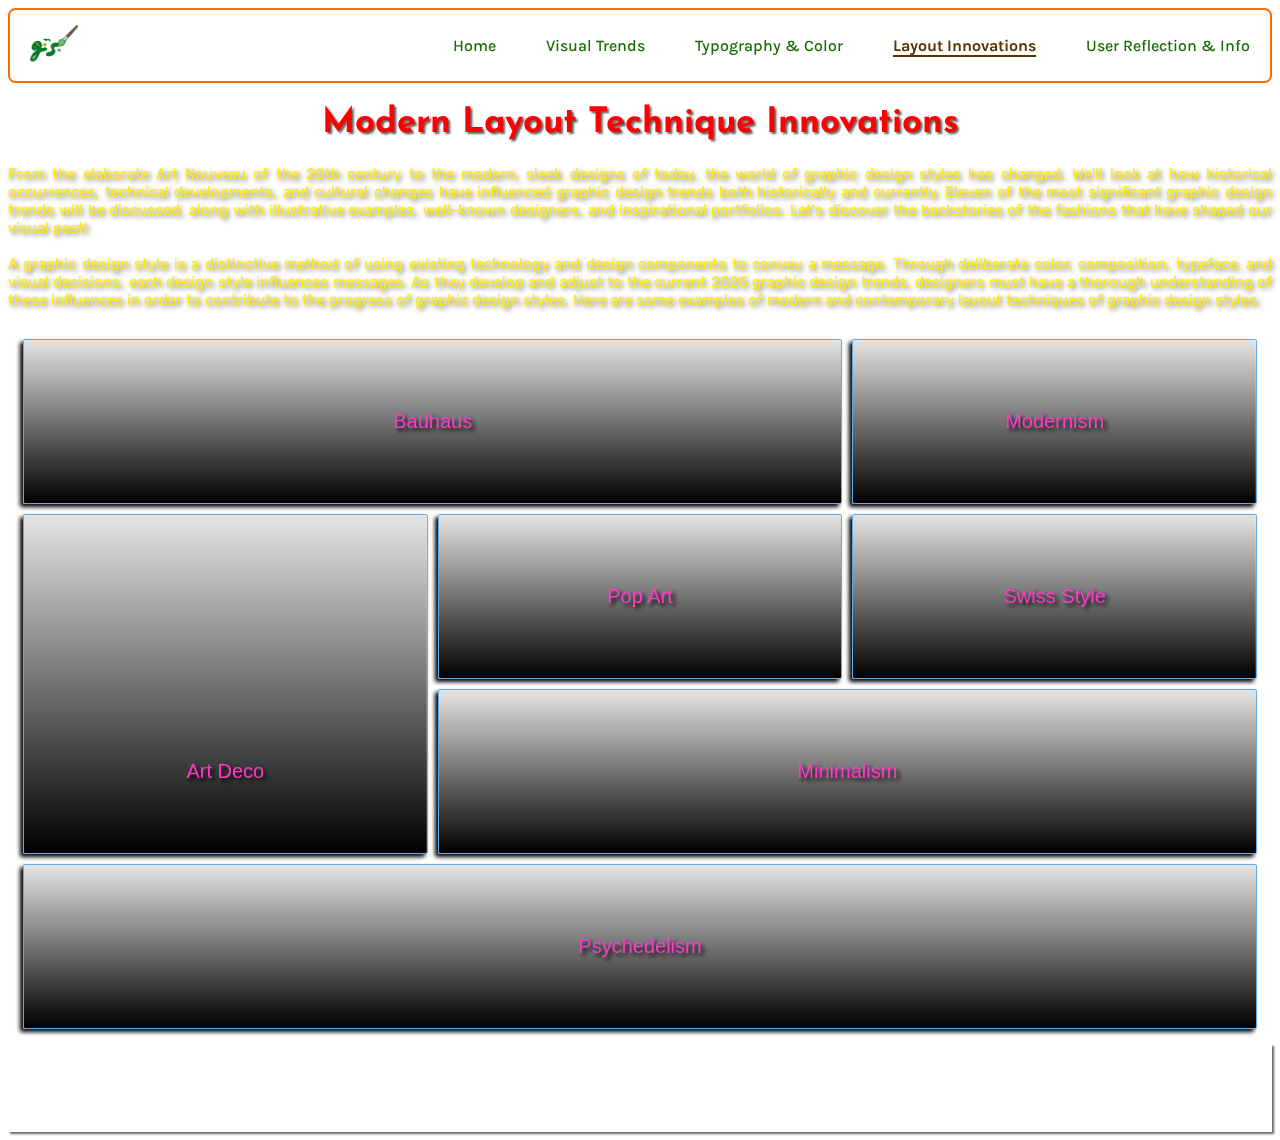
<file: gallery.html>
<!DOCTYPE html>
<html>
    <head>
        <meta charset="UTF-8">
        <meta name="viewport" content="width=device-width, initial-scale=1.0">
        <title>Pop Art and Pop Culture</title>
        <div class="popbackground"></div>
        <link href="https://fonts.googleapis.com/css2?family=Domine:wght@400..700&family=Josefin+Sans:ital,wght@0,100..700;1,100..700&family=Karla:ital,wght@0,200..800;1,200..800&family=Quicksand:wght@300..700&family=Rubik:ital,wght@0,300..900;1,300..900&display=swap" rel="stylesheet">
        <link href="https://fonts.googleapis.com/css2?family=Manrope:wght@200..800&display=swap" rel="stylesheet">
        <link rel="stylesheet" href="popartwebpage.css">
    </head>
    <body>
        <nav class="navbar">
            <div class="logo">
                <img src="images/greatsweetlogo.png"
                style="width: 0.5in; height: auto">
            </div>
            <ul class="nav-links">
                <li><a href="index.html">Home</a></li>
                <li><a href="about.html">Visual Trends</a></li>
                <li><a href="portfolio.html">Typography & Color</a></li>
                <li><a href="gallery.html" class="active">Layout Innovations</a></li>
                <li><a href="contact.html">User Reflection & Info</a></li>
            </ul>
        </nav>
        
        <header>
            <section>
                <h1 class="inanimatedtitle">Modern Layout Technique Innovations</h1>
                <p class="articletext">
                    From the elaborate Art Nouveau of the 20th century to the modern, sleek designs of today, the world of graphic design styles has changed.
                    We'll look at how historical occurrences, technical developments, and cultural changes have influenced graphic design trends both historically and currently.
                    Eleven of the most significant graphic design trends will be discussed, along with illustrative examples, well-known designers, and inspirational portfolios.
                    Let's discover the backstories of the fashions that have shaped our visual past!
                    <br><br>
                    A graphic design style is a distinctive method of using existing technology and design components to convey a message. Through deliberate color, composition, typeface, and visual decisions, each design style influences messages.
                    As they develop and adjust to the current 2025 graphic design trends, designers must have a thorough understanding of these influences in order to contribute to the progress of graphic design styles. Here are some examples of modern and contemporary layout techniques of graphic design styles.
                </p>
            </section>
        </header>

        <main>
            <div class="layoutinnovlist">
                <div class="layoutinnov" id="Bauhaus">
                    <p>Bauhaus</p>
                </div>
                <div class="layoutinnov" id="Modernism">
                    <p>Modernism</p>
                </div>
                <div class="layoutinnov" id="ArtDeco">
                    <p>Art Deco</p>
                </div>
                <div class="layoutinnov" id="PopArtDesign">
                    <p>Pop Art</p>
                </div>
                <div class="layoutinnov" id="SwissStyle">
                    <p>Swiss Style</p>
                </div>
                <div class="layoutinnov" id="Minimalism">
                    <p>Minimalism</p>
                </div>
                <div class="layoutinnov" id="Psychedelism">
                    <p>Psychedelism</p>
                </div>
            </div>


        </main>

        <footer>
            <section>
                <div class="citationlist">
                    <div class="citation" id="referenceheader">
                        References
                    </div>
                    <div class="citation">
                        Bicaku, E. (2024, May 16). <i>Graphic Design Styles: A Visual Guide From Modern to Contemporary.</i>
                        https://piktochart.com/tips/futuristic-color-palette
                    </div>
                </div>
            </section>
        </footer>

    </body>
</html>
</file>
<file: popartwebpage.css>
.popbackground {
  position: fixed;
  top: 0; left: 0;
  width: 100%; height: 100%;
  background: url(https://i.pinimg.com/736x/56/03/aa/5603aa8c3dbe768248f5019c2709e85c.jpg);
  filter: brightness(0.625);
  background-position: center;
  background-size: cover;
  background-repeat: no-repeat;
  z-index: -1;
}

* {
    margin: 5;
    padding: 0;
    box-sizing: border-box;
}

.navbar {
  display: flex;
  justify-content: space-between;
  align-items: center;
  border: 2px solid #ff6a00;
  border-radius: 7.5px;
  background: url(https://media.istockphoto.com/id/941893050/photo/colorful-oil-painting-on-canvas-texture.jpg?s=612x612&w=0&k=20&c=d9dX3jxTigx7PsmMuNnIMwnok-mT23kjjKAiapLAljk=);
  background-size: cover;
  padding: 10px 20px;
  position: sticky;
  top: 0;
  z-index: 1000;
}

.nav-links {
  list-style: none;
  display: flex;
  gap: 50px;
}

.nav-links a {
  text-decoration: none;
  color: #176a00;
  font-family: 'Karla', serif;
  font-weight: 500;
  transition: color 0.3s ease;
}

.nav-links a:hover {
  color: #176a00;
  text-shadow: 0 0 15px #176a00;
  transform: translateY(-2px);
  transition: color 0.3 ease;
}

.nav-links a.active {
  color: #5d3000;         
  font-weight: bold;
  border-bottom: 2px solid #5d3000;
}

.animatedtitle {
      font-size: 50px;
      font-weight: bold;
      animation: bounce 1.5s infinite ease-in-out;
      color: rgb(55, 0, 255);
      text-shadow: 0 0 5px rgb(192, 174, 255), 0 0 10px rgb(192, 174, 255), 0 0 20px rgb(192, 174, 255), 0 0 40px rgb(192, 174, 255);
      text-align: center;
      font-family: 'Quicksand', italic, serif;
      font-style: italic;
}

.animatedtitle2 {
      font-size: 45px;
      font-weight: bold;
      color: rgb(22, 220, 0);
      text-shadow: 0 0 5px rgb(224, 255, 240), 0 0 10px rgb(224, 255, 240), 0 0 20px rgb(224, 255, 240), 0 0 40px rgb(224, 255, 240);
      text-align: center;
      font-family: 'VT323', italic, serif;
      font-style: italic;
}

.animatedtitle2 span {
      display: inline-block;
      animation: wave 1.6s ease-in-out infinite;
}

.animatedtitle2 span:nth-child(1) { animation-delay: 0s; }
.animatedtitle2 span:nth-child(2) { animation-delay: 0.1s; }
.animatedtitle2 span:nth-child(3) { animation-delay: 0.2s; }
.animatedtitle2 span:nth-child(4) { animation-delay: 0.3s; }
.animatedtitle2 span:nth-child(5) { animation-delay: 0.4s; }
.animatedtitle2 span:nth-child(6) { animation-delay: 0.5s; }
.animatedtitle2 span:nth-child(7) { animation-delay: 0.6s; }
.animatedtitle2 span:nth-child(8) { animation-delay: 0.7s; }
.animatedtitle2 span:nth-child(9) { animation-delay: 0.8s; }

.inanimatedtitle {
      color: #ff0000;
      text-shadow: 2px 2px 2px rgba(0, 0, 0, 0.6);
      font-size: 35px;
      font-weight: bold;
      text-align: center;
      font-family: 'Josefin Sans', sans-serif;
}

.articletext {
  text-align: justify;
  justify-content: center;
  align-items: center;
  color: #ffea00;
  font-family: 'Rubik', sans-serif;
  font-size: 15px;
  text-shadow: 2px 2px 5px rgba(0, 0, 0, 0.6);
}

.homeheaderpic-container {
  background: none;
  display: flex;
  justify-content: center;
  align-items: center;
  padding: 0px;
}

.homeheaderpic-container>div img {
  width: 550px;
  height: auto;
  padding: 1px;
}

.citationlist {
  background: url(https://static01.nyt.com/images/2021/02/12/t-magazine/12tmag-abstract-slide-HY3F/12tmag-abstract-slide-HY3F-articleLarge.jpg?quality=75&auto=webp&disable=upscale);
  background-position: top;
  background-size: cover;
  background-repeat: no-repeat;
  display: block;
  justify-content: space-between;
  align-items: center;
  box-shadow: 2px 2px 2px rgba(0, 0, 0, 0.6);
}

#referenceheader {
  font-size: 30px;
  font-family: 'Domine', serif;
}

.citationlist>div {
  font-size: 12.5px;
  color: #ffffff;
  padding: 10px 10px;
  text-align: left;
  font-family: 'Karla', sans-serif;
}

.designtrendlist {
  background: linear-gradient(to bottom, rgba(0,0,0,0.2), rgba(0,0,0,1)), url(https://img.freepik.com/free-vector/gradient-cyber-futuristic-background_23-2149117429.jpg?semt=ais_hybrid&w=740&q=80);
  background-position: center;
  background-size: cover;
  background-repeat: no-repeat;
  display: flex;
  justify-content: center;
  align-items: stretch;
  box-shadow: 2px 2px 2px rgba(0, 0, 0, 0.6);
}

.designtrendlist>div {
  font-family:'Nunito', sans-serif;
  margin: 10px auto;
  background: linear-gradient(to bottom, rgba(0,0,0,0.00001), rgba(0,0,0,0.75)), url(https://www.shutterstock.com/shutterstock/videos/1107538677/thumb/1.jpg?ip=x480);
  background-position: center;
  background-size: cover;
  background-repeat: no-repeat;
  color: rgb(0, 255, 255);
  width: 298px;
  margin: 6px;
  text-align: center;
  padding: 15px;
}

.designtrend p {
  font-family: 'Source Code Pro', monospace;
  text-align: justify;
  font-size: 12px;
}

.designtrend:hover {
  transform: translateX(2px) translateY(-2px);
  box-shadow: -3px 3px 10px rgb(154, 255, 255);
}

.designtrend img {
  width: 200px;
  height: auto;
}

.colorschemelist {
  background: url(https://t4.ftcdn.net/jpg/07/15/46/61/360_F_715466186_xpLznUuqiA5ASGG9DcxaxPcdkN6RfTl3.jpg);
  background-position: center;
  background-size: cover;
  background-repeat: no-repeat;
  display: flex;
  justify-content: center;
  align-items: stretch;
  box-shadow: 2px 2px 2px rgba(0, 0, 0, 0.6);
}

.colorschemelist>div {
  font-family:'Lobster Two', sans-serif;
  margin: 10px auto;
  background: url(https://images.unsplash.com/photo-1533158388470-9a56699990c6?ixlib=rb-4.1.0&ixid=M3wxMjA3fDB8MHxzZWFyY2h8NHx8YWJzdHJhY3QlMjBhcnR8ZW58MHx8MHx8fDA%3D&fm=jpg&q=60&w=3000);
  background-position: center;
  background-size: cover;
  background-repeat: no-repeat;
  color: rgb(255, 255, 255);
  text-shadow: 3px 3px 4px rgb(0, 0, 0);
  width: 298px;
  margin: 6px;
  text-align: center;
  padding: 15px;
}

.colorscheme p {
  font-family: 'Arima', system-ui;
  text-align: justify;
  font-size: 12px;
}

.colorscheme:hover {
  transform: translateX(2px) translateY(-2px);
  box-shadow: -3px 3px 10px rgb(255, 254, 169);
}

.colorscheme img {
  width: 200px;
  height: auto;
}

.typographylist {
  background: url(https://png.pngtree.com/background/20210712/original/pngtree-blueprint-digital-paper-background-design-super-high-resolution-picture-image_1178711.jpg);
  background-position: center;
  background-size: cover;
  background-repeat: no-repeat;
  display: flex;
  justify-content: center;
  align-items: stretch;
  box-shadow: 2px 2px 2px rgba(0, 0, 0, 0.6);
}

.typographylist>div {
  font-family:'Ubuntu', sans-serif;
  margin: 10px auto;
  background: url(https://img.freepik.com/premium-photo/textured-digital-paper-background_1108533-14274.jpg);
  background-position: center;
  background-size: cover;
  background-repeat: no-repeat;
  color: rgb(0, 0, 0);
  width: 298px;
  margin: 6px;
  text-align: center;
  padding: 15px;
}

.typography p {
  font-family: 'Inconsolata', monospace;
  text-align: justify;
  font-size: 12px;
}

.typography:hover {
  transform: translateX(2px) translateY(-2px);
  box-shadow: -3px 3px 10px rgb(255, 125, 125);
}

.typography img {
  width: 200px;
  height: auto;
}

.layoutinnovlist {
  display: grid;                          /* activates grid */
  grid-template-columns: repeat(3, 1fr);  /* 2 equal columns */
  grid-template-rows: auto auto;          /* 2 rows */
  gap: 10px;                              /* spacing between boxes */
  padding: 15px;
}

.layoutinnov {
  display: grid;
  color: #ff38ca;
  font-family: 'Arial', sans-serif;
  font-size: 20px;
  text-shadow: 3px 3px 4px rgb(0, 0, 0);
  padding: 50px;
  text-align: center;
  border: 1.5px solid #61adec;
  border-radius: 2px;
  align-items: end;
  box-shadow: -3px 3px 4px rgb(0, 0, 0);
}

#Bauhaus {
  background: linear-gradient(to bottom, rgba(0,0,0,0.1), rgba(0,0,0,1)), url(https://www.shutterstock.com/image-illustration/minimalistic-geometric-pattern-bauhaus-style-600nw-2608899069.jpg);
  background-size: cover;
  background-position: center;
  background-repeat: no-repeat;
  grid-column: 1 / 3;
  grid-row: 1;
}

#Modernism {
  background: linear-gradient(to bottom, rgba(0,0,0,0.1), rgba(0,0,0,1)), url(https://inkbotdesign.com/wp-content/uploads/2023/06/what-is-modernism-in-graphic-design-1024x640.webp);
  background-size: cover;
  background-position: center;
  background-repeat: no-repeat;
}

#ArtDeco {
  background: linear-gradient(to bottom, rgba(0,0,0,0.1), rgba(0,0,0,1)), url(https://designshack.net/wp-content/uploads/Free-Golden-Art-Deco-Background.jpg);
  background-size: cover;
  background-position: center;
  background-repeat: no-repeat;
  grid-column: 1;
  grid-row: 4 / 2;
}

#PopArtDesign {
  background: linear-gradient(to bottom, rgba(0,0,0,0.1), rgba(0,0,0,1)), url(https://images-platform.99static.com//siQfd_Al018UI6k2Su6DtE0ONpo=/0x492:4500x4992/fit-in/590x590/projects-files/75/7503/750318/de632ddc-4e7d-4bf6-955d-67342378a580.jpg);
  background-size: cover;
  background-position: center;
  background-repeat: no-repeat;
}

#SwissStyle {
  background: linear-gradient(to bottom, rgba(0,0,0,0.1), rgba(0,0,0,1)), url(https://miro.medium.com/v2/resize:fit:1200/0*Ebi0O05keYkFJccq.jpg);
  background-size: cover;
  background-position: center;
  background-repeat: no-repeat;
}

#Minimalism {
  background: linear-gradient(to bottom, rgba(0,0,0,0.1), rgba(0,0,0,1)), url(https://brandripe.com/storage/article/image%201_1633514809.jpg);
  background-size: cover;
  background-position: center;
  background-repeat: no-repeat;
  grid-column: 2 / 4;
  grid-row: 3;
}

#Psychedelism {
  background: linear-gradient(to bottom, rgba(0,0,0,0.1), rgba(0,0,0,1)), url(https://f.hubspotusercontent10.net/hubfs/3837363/psychedelic-design-doors-concert-bonnie-maclean.webp);
  background-size: cover;
  background-position: center;
  background-repeat: no-repeat;
  grid-column: 1 / 4;
  grid-row: 4;
}

@keyframes bounce {
  0%, 20%, 50%, 80%, 100% { transform: translateY(0); }
  40% { transform: translateY(-20px); }
  60% { transform: translateY(-10px); }
}

@keyframes wave {
  0%, 100% { transform: translateY(0); }
  50% { transform: translateY(-10px); }
}

.usercontactinfolist {
  background: url("https://www.creativefabrica.com/wp-content/uploads/2021/07/12/Dark-wood-texture-Graphics-14584990-1-1-580x386.jpg");
  background-position: center;
  background-size: cover;
  background-repeat: no-repeat;
  filter: brightness(1.1);
}

.usercontactinfolist>div {
  margin-top: 0px;
  margin-left: 0px;
  margin-bottom: 0px;
  margin-right: 0px;
  font-family: 'Unbounded', sans-serif;
  font-size: 12.5px;
  color: white;
  display: flex;
  justify-content: center;
  align-items: center;
  width: 1230px;
  height: 30px;
  text-align: center;
  padding: 7.5px;
  filter: brightness(0.9);
}

.socials img {
  width: 13.75px;
  height: auto;
}

#tagline {
  text-align: center;
  color: rgb(255, 157, 0);
  text-shadow: 2px 2px 5px #000000;
}

@media (max-width: 5in) {
  .nav-links {
    flex-direction: column;
    background: #111;
    position: absolute;
    top: 60px;
    right: 0;
    width: 200px;
    display: flex;
  }

  .nav-links.active {
    display: flex;
  }

  .homeheaderpic-container {
  background: none;
  display: flex;
  justify-content: center;
  align-items: center;
  padding: 0px;
  }

  .homeheaderpic-container>div img {
  width: 200px;
  height: auto;
  padding: 1px;
  }
}
</file>
